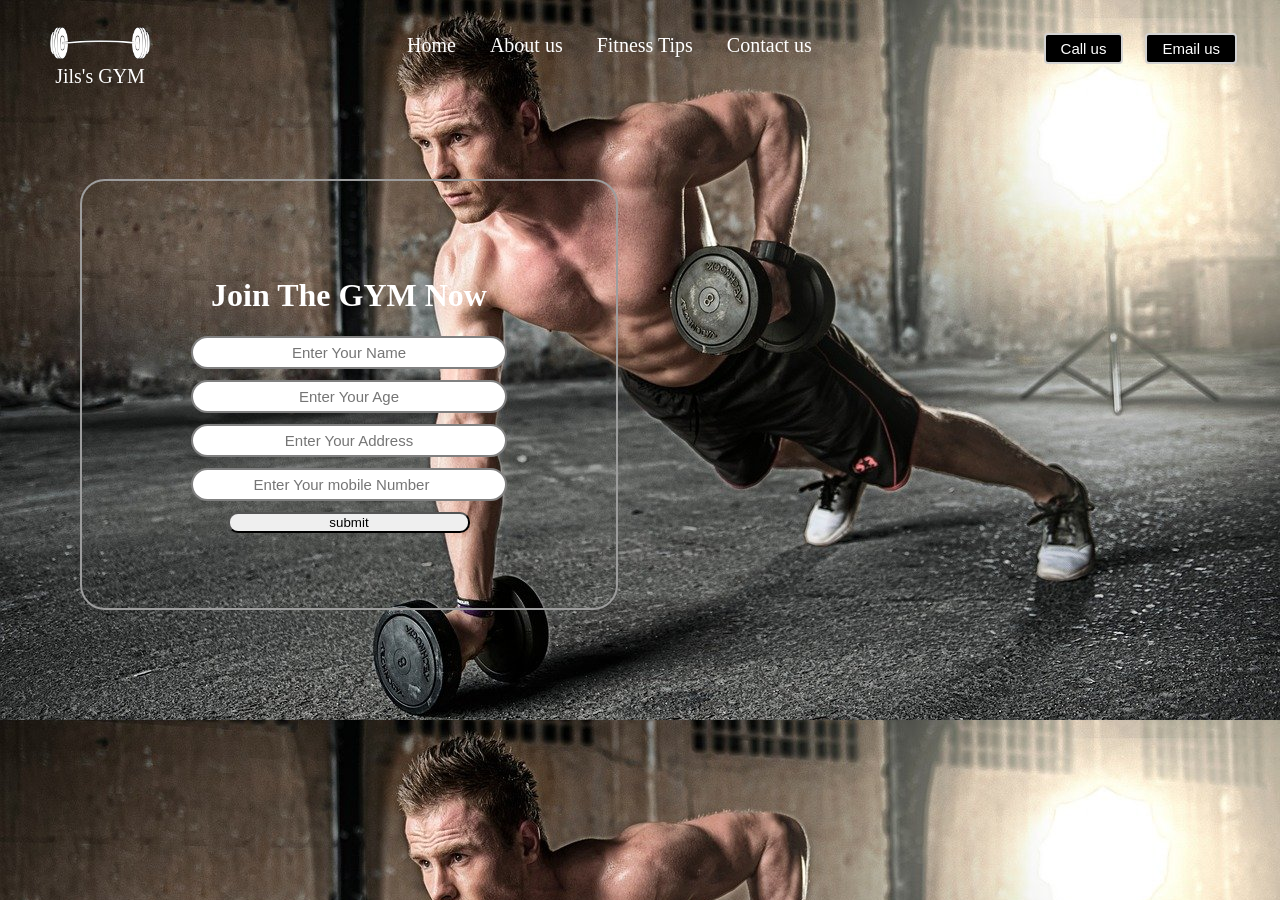
<file: index.html>
<!DOCTYPE html>
<html>

<head>
    <meta charset="UTF-8">
    <meta http-equiv="X-UA-Compatible" content="IE=edge">
    <meta name="viewport" content="width=device-width, initial-scale=1.0">
    <link rel="stylesheet" href="STYLE.css">
    <title>Jils's Fitness GYM</title>
</head>

<body>
    <header class="header">
        <!-- left for logo -->
        <div class="left">
            <img src="img3.png" alt="">
            <div>Jils's GYM</div>
        </div>
        <!-- navigation -->
        <div class="center">
            <ul class="navbar">
                <li><a href="#" class="active">Home</a></li>
                <li><a href="#">About us</a></li>
                <li><a href="#">Fitness Tips</a></li>
                <li><a href="#">Contact us</a></li>
            </ul>

        </div>
        <!-- right for bottons -->
        <div class="right">
            <button class="btn">Call us</button>
            <button class="btn">Email us</button>
        </div>
    </header>
    <div class="container">
        <h1>Join The GYM Now</h1>
        <form method="post" action="GYM.php">
            <div class="form-group">
                <input type="text" name="name" placeholder="Enter Your Name">
            </div>
            <div class="form-group">
                <input type="text" name="age" placeholder="Enter Your Age">
            </div>
            <div class="form-group">
                <input type="text" name="adr" placeholder="Enter Your Address">
            </div>
            <div class="form-group">
                <input type="number" name="num" placeholder="Enter Your mobile Number">
            </div>
            <input type="submit" value="submit" class="button" name="Submit">  
        
        </form>
    </div>
</body>

</html>
</file>
<file: STYLE.css>
body {
    color: white;
    margin: 0px;
    padding: 0px;
    background-image: url('img2.jpg');
    /*    font-family: 'Oswald', sans-serif;*/
}

.left {
    color: white;
    display: inline-block;
    position: absolute;
    left: 50px;
    top: 18px;
    text-align: center;
    line-height: 15px;
    font-size: 20px;
}

.left img {
    width: 100px;
    filter: invert(100%);
}

.right {
    color: white;
    display: inline-block;
    position: absolute;
    right: 34px;
    top: 33px;
}

.center {
    color: white;
    margin: 18px auto;
    display: block;
    width: 45%;
}

.navbar {
    display: inline-block;
}

.navbar li {
    display: inline-block;
    font-size: 20px;
}

.navbar li a {
    color: white;
    text-decoration: none;
    padding: 15px;
}

.navbar li a:hover,
.navbarli a.active {
    text-decoration: underline;
    color: rgb(42, 1, 1);
}
.btn {
    font-family: 'Franklin Gothic Medium', 'Arial Narrow', Arial, sans-serif;
    margin: 0px 9px;
    color: white;
    background-color: black;
    padding: 5px 15px;
    border: 2px solid lightgray;
    font-size: 15px;
    cursor: pointer;
    border-radius: 4px;
}

.btn:hover {
    background-color: rgb(90, 89, 89);
    text-decoration: underline;
    font-family: 'Oswald', sans-serif;
}

.container {
    border: 2px solid rgb(157, 157, 157);
    margin: 106px 80px;
    padding: 75px;
    width: 30%;
    border-radius: 25px;

}

.form-group input {
    font-family: 'Franklin Gothic Medium', 'Arial Narrow', Arial, sans-serif;
    text-align: center;
    display: block;
    width: 300px;
    padding: 6px;
    border: 2px solid gray;
    margin: 11px auto;
    font-size: 15px;
    border-radius: 27px;
}

.container h1 {
    text-align: center;
}

.container .button {
    display: block;
    width: 63%;
    margin: auto;
    border-radius: 10px;
    cursor: pointer;
}
</file>
